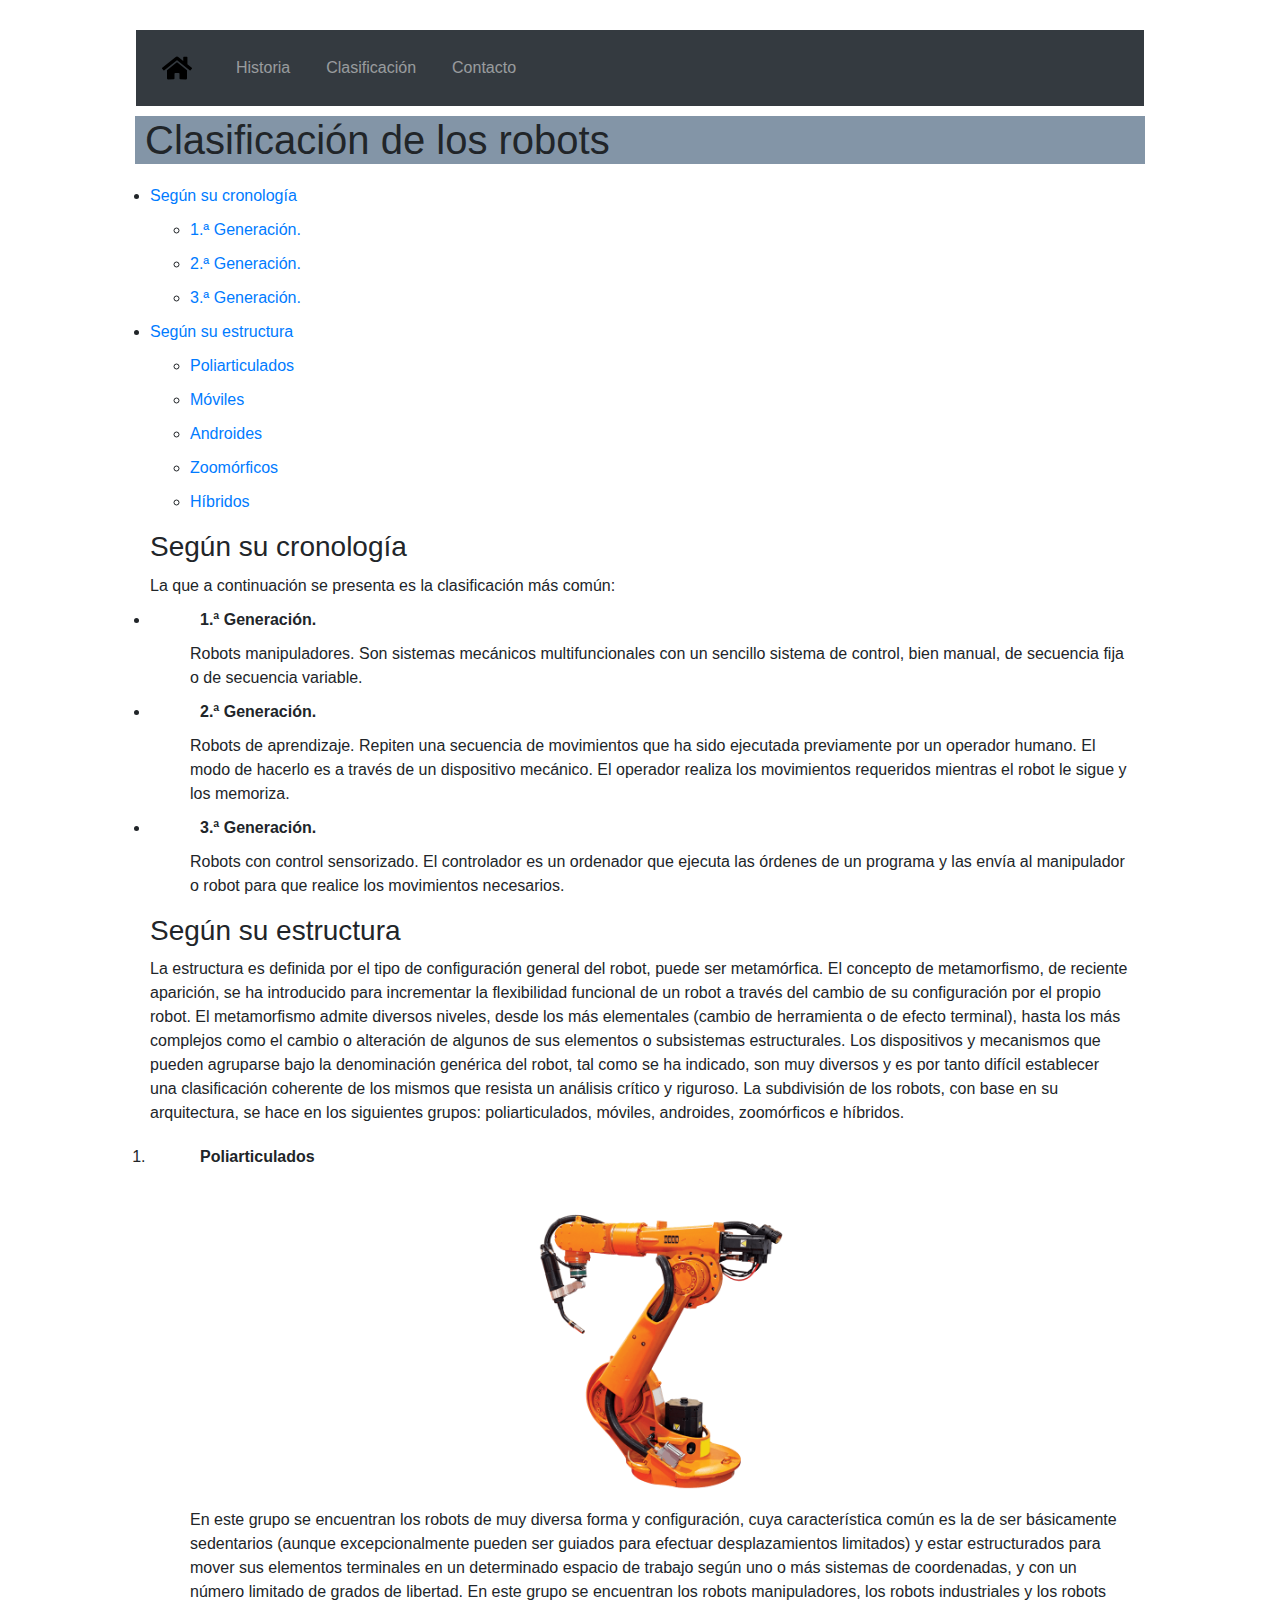
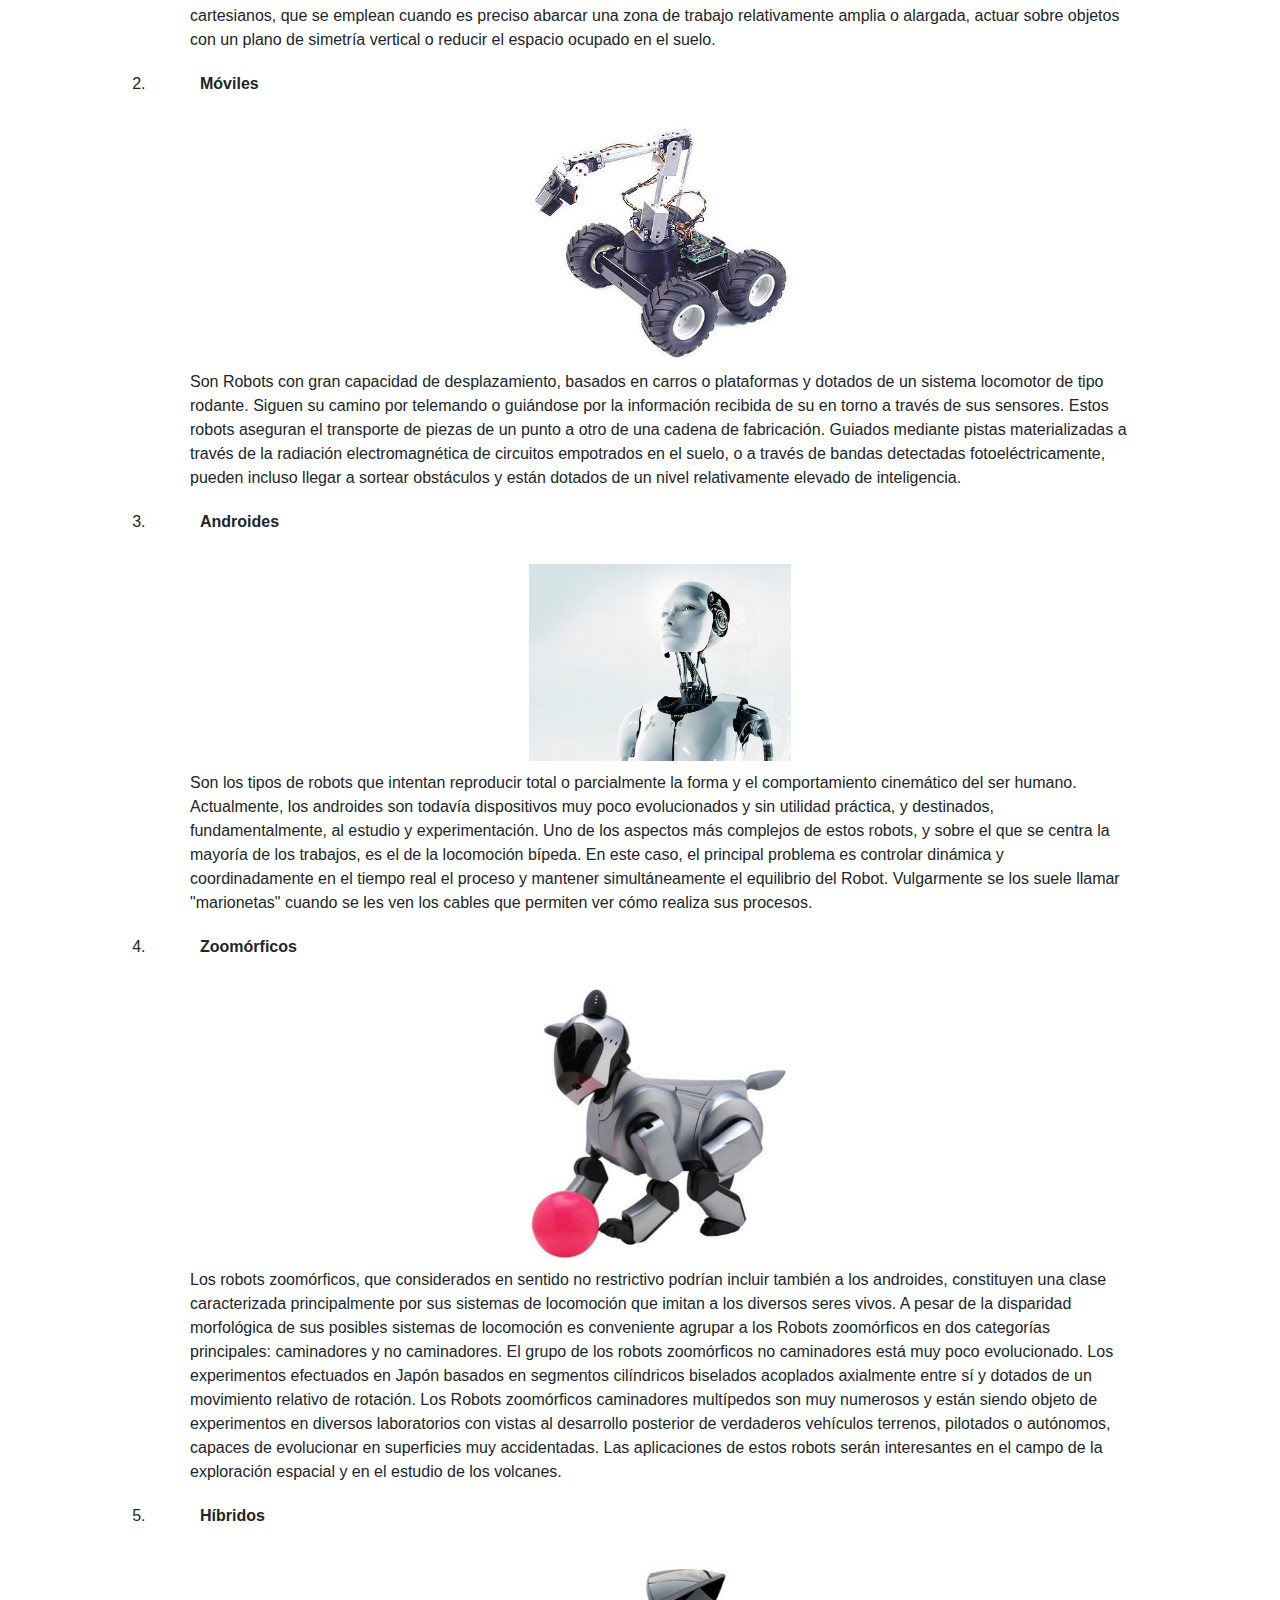
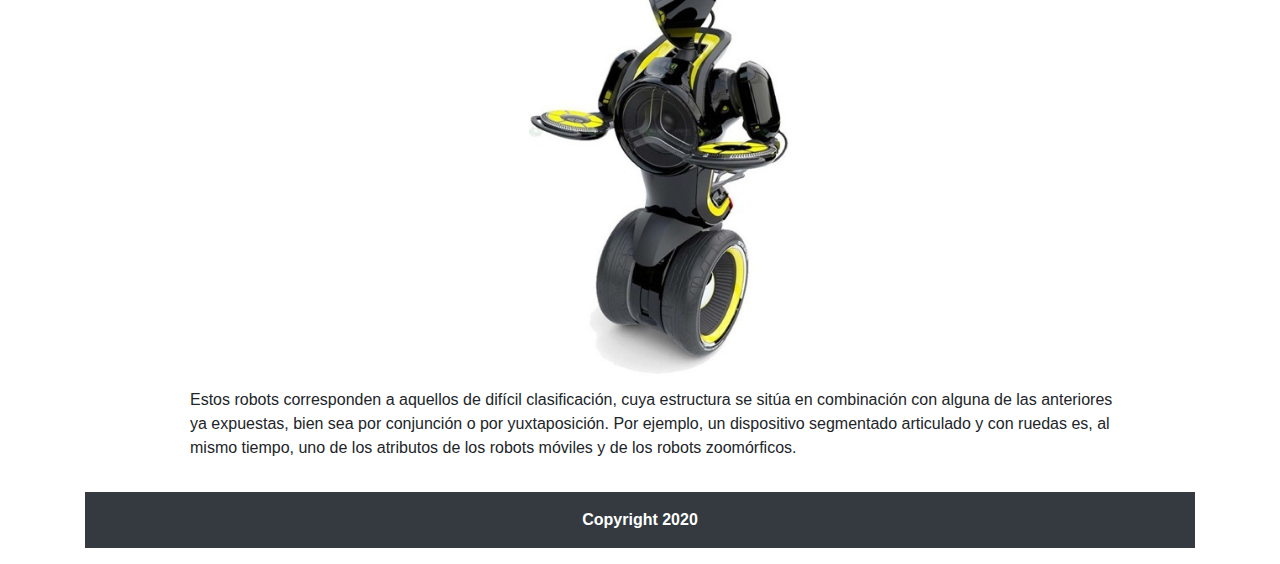
<file: clasificacion.html>
<!DOCTYPE html>
<html lang="es">
<head>
    <meta charset="UTF-8">
    <meta name="viewport" content="width=device-width, initial-scale=1.0">
    <!-- BOOTSTRAP -->
    <link rel="stylesheet" href="https://stackpath.bootstrapcdn.com/bootstrap/4.5.2/css/bootstrap.min.css" integrity="sha384-JcKb8q3iqJ61gNV9KGb8thSsNjpSL0n8PARn9HuZOnIxN0hoP+VmmDGMN5t9UJ0Z" crossorigin="anonymous">
    <title>Robótica - Clasificación</title>
    <!-- ESTILOS CSS -->
    <link rel="stylesheet" href="/CSS/estilos.css">
    <!-- RESPONSIVE -->
    <meta name="viewport" content="width=device-width, initial-scale=1, shrink-to-fit=no"> 
</head>
<body id="id-body" class="container">
    <!-- NAVBAR -->
    <nav class="container">
        <nav class="row">
            <nav class="col">
                <nav class="navbar navbar-expand-lg navbar-dark bg-dark">
                    <a class="navbar-brand" href="http://127.0.0.1:5500/index.html">
                    <img src="/Imagenes/Iconos/home-solid.svg" alt="logo" style="width:50px;">
                    </a>
                <ul class="navbar-nav">
                <li class="nav-item">
                    <a class="nav-link" href="http://127.0.0.1:5500/historia.html">Historia</a>
                </li>
                <li class="nav-item">
                    <a class="nav-link" href="http://127.0.0.1:5500/clasificacion.html">Clasificación</a>
                </li>
                <li class="nav-item">
                    <a class="nav-link" href="http://127.0.0.1:5500/contacto.html">Contacto</a>
                </li>
            </ul>
                </nav>
            </nav>
        </nav>
    </nav>
    <header>
    <h1>Clasificación de los robots</h1>
    </header>
    <div class="container">
        <div class="row">
            <div class="col">
        <ul>
            <li><a href="#C1">Según su cronología</a></li>
            <ul>
                <li><a href="#G1">1.ª Generación.</a></li>
                <li><a href="#G2">2.ª Generación.</a></li>
                <li><a href="#G3">3.ª Generación.</a></li>
            </ul>
            <li><a href="#E1">Según su estructura</a></li>
            <ul>
                <li><a href="#P1">Poliarticulados</a></li>
                <li><a href="#M1">Móviles</a></li>
                <li><a href="#A1">Androides</a></li>
                <li><a href="#Z1">Zoomórficos</a></li>
                <li><a href="#H1">Híbridos</a></li>
            </ul>
        </ul>
        <h3 id="C1">Según su cronología</h3>
        <p>La que a continuación se presenta es la clasificación más común:</p>
        <ul>
            <li><b id="G1">1.ª Generación.</b></li>
            <p>Robots manipuladores. Son sistemas mecánicos multifuncionales con un sencillo sistema de control, bien manual, de secuencia fija o de secuencia variable.</p>
            <li><b id="G2">2.ª Generación.</b></li>
            <p>Robots de aprendizaje. Repiten una secuencia de movimientos que ha sido ejecutada previamente por un operador humano. El modo de hacerlo es a través de un dispositivo mecánico. El operador realiza los movimientos requeridos mientras el robot le sigue y los memoriza.</p>
            <li><b id="G3">3.ª Generación.</b></li>
            <p>Robots con control sensorizado. El controlador es un ordenador que ejecuta las órdenes de un programa y las envía al manipulador o robot para que realice los movimientos necesarios.</p>
        </ul>
        <h3 id="E1">Según su estructura</h3>
        <p>La estructura es definida por el tipo de configuración general del robot, puede ser metamórfica. El concepto de metamorfismo, de reciente aparición, se ha introducido para incrementar la flexibilidad funcional de un robot a través del cambio de su configuración por el propio robot. El metamorfismo admite diversos niveles, desde los más elementales (cambio de herramienta o de efecto terminal), hasta los más complejos como el cambio o alteración de algunos de sus elementos o subsistemas estructurales. Los dispositivos y mecanismos que pueden agruparse bajo la denominación genérica del robot, tal como se ha indicado, son muy diversos y es por tanto difícil establecer una clasificación coherente de los mismos que resista un análisis crítico y riguroso. La subdivisión de los robots, con base en su arquitectura, se hace en los siguientes grupos: poliarticulados, móviles, androides, zoomórficos e híbridos.</p>
        <ol>
            <li class="li-css"><b id="P1">Poliarticulados</b></li>
            <p><img class="poliarticulado" src="/Imagenes/Robots/robot-poliarticulado.png" alt="Robot Poliarticulado">En este grupo se encuentran los robots de muy diversa forma y configuración, cuya característica común es la de ser básicamente sedentarios (aunque excepcionalmente pueden ser guiados para efectuar desplazamientos limitados) y estar estructurados para mover sus elementos terminales en un determinado espacio de trabajo según uno o más sistemas de coordenadas, y con un número limitado de grados de libertad. En este grupo se encuentran los robots manipuladores, los robots industriales y los robots cartesianos, que se emplean cuando es preciso abarcar una zona de trabajo relativamente amplia o alargada, actuar sobre objetos con un plano de simetría vertical o reducir el espacio ocupado en el suelo.</p>
            <li class="li-css"><b id="M1">Móviles</b></li>
            <p><img class="moviles" src="/Imagenes/Robots/robot-movil.png" alt="Robot Móvil">Son Robots con gran capacidad de desplazamiento, basados en carros o plataformas y dotados de un sistema locomotor de tipo rodante. Siguen su camino por telemando o guiándose por la información recibida de su en torno a través de sus sensores. Estos robots aseguran el transporte de piezas de un punto a otro de una cadena de fabricación. Guiados mediante pistas materializadas a través de la radiación electromagnética de circuitos empotrados en el suelo, o a través de bandas detectadas fotoeléctricamente, pueden incluso llegar a sortear obstáculos y están dotados de un nivel relativamente elevado de inteligencia.</p>
            <li class="li-css"><b id="A1">Androides</b></li>
            <p><img class="androides" src="/Imagenes/Robots/robot-androide.jpg" alt="robot Androide">Son los tipos de robots que intentan reproducir total o parcialmente la forma y el comportamiento cinemático del ser humano. Actualmente, los androides son todavía dispositivos muy poco evolucionados y sin utilidad práctica, y destinados, fundamentalmente, al estudio y experimentación. Uno de los aspectos más complejos de estos robots, y sobre el que se centra la mayoría de los trabajos, es el de la locomoción bípeda. En este caso, el principal problema es controlar dinámica y coordinadamente en el tiempo real el proceso y mantener simultáneamente el equilibrio del Robot. Vulgarmente se los suele llamar "marionetas" cuando se les ven los cables que permiten ver cómo realiza sus procesos.</p>
            <li class="li-css"><b id="Z1">Zoomórficos</b></li>
            <p><img class="zoomorficos" src="/Imagenes/Robots/robot-zoomorfico.jpg" alt="Robot Zoomórfico">Los robots zoomórficos, que considerados en sentido no restrictivo podrían incluir también a los androides, constituyen una clase caracterizada principalmente por sus sistemas de locomoción que imitan a los diversos seres vivos. A pesar de la disparidad morfológica de sus posibles sistemas de locomoción es conveniente agrupar a los Robots zoomórficos en dos categorías principales: caminadores y no caminadores. El grupo de los robots zoomórficos no caminadores está muy poco evolucionado. Los experimentos efectuados en Japón basados en segmentos cilíndricos biselados acoplados axialmente entre sí y dotados de un movimiento relativo de rotación. Los Robots zoomórficos caminadores multípedos son muy numerosos y están siendo objeto de experimentos en diversos laboratorios con vistas al desarrollo posterior de verdaderos vehículos terrenos, pilotados o autónomos, capaces de evolucionar en superficies muy accidentadas. Las aplicaciones de estos robots serán interesantes en el campo de la exploración espacial y en el estudio de los volcanes.</p>
            <li class="li-css"><b id="H1">Híbridos</b></li>
            <p><img class="hibridos" src="/Imagenes/Robots/robot-hibrido.jpg" alt="Robot Híbrio">Estos robots corresponden a aquellos de difícil clasificación, cuya estructura se sitúa en combinación con alguna de las anteriores ya expuestas, bien sea por conjunción o por yuxtaposición. Por ejemplo, un dispositivo segmentado articulado y con ruedas es, al mismo tiempo, uno de los atributos de los robots móviles y de los robots zoomórficos.</p>
        </ol>
            </div>
        </div>
    </div>
    <!-- ASIDE -->
    <aside></aside>
    <!-- FOOTER -->
    <footer class="container p-3 my-3 bg-dark text-white">
        <strong>Copyright 2020</strong>
    </footer>
    <script src="https://code.jquery.com/jquery-3.5.1.slim.min.js" integrity="sha384-DfXdz2htPH0lsSSs5nCTpuj/zy4C+OGpamoFVy38MVBnE+IbbVYUew+OrCXaRkfj" crossorigin="anonymous"></script>
    <script src="https://cdn.jsdelivr.net/npm/popper.js@1.16.1/dist/umd/popper.min.js" integrity="sha384-9/reFTGAW83EW2RDu2S0VKaIzap3H66lZH81PoYlFhbGU+6BZp6G7niu735Sk7lN" crossorigin="anonymous"></script>
    <script src="https://stackpath.bootstrapcdn.com/bootstrap/4.5.2/js/bootstrap.min.js" integrity="sha384-B4gt1jrGC7Jh4AgTPSdUtOBvfO8shuf57BaghqFfPlYxofvL8/KUEfYiJOMMV+rV" crossorigin="anonymous"></script>
</body>
</html>
</file>
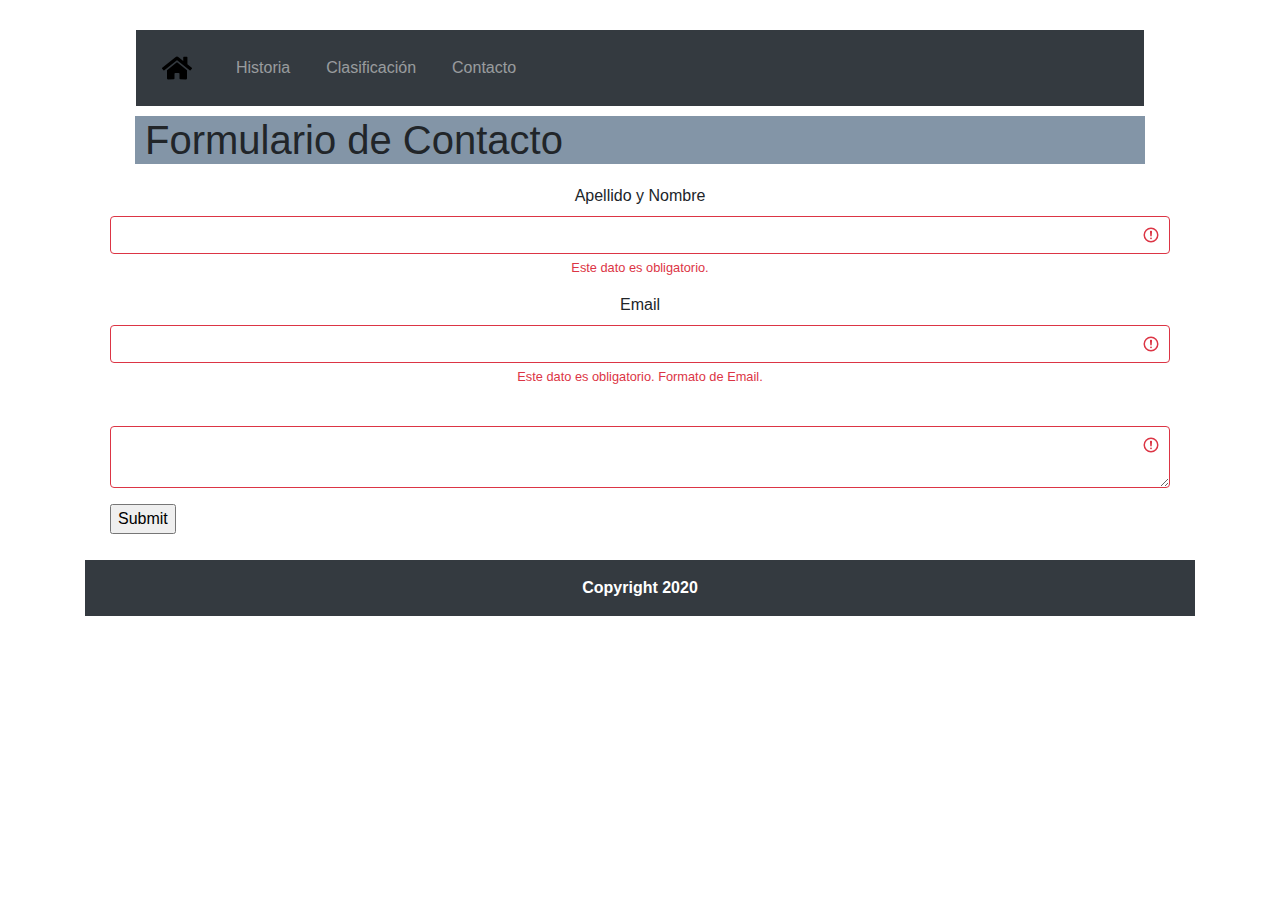
<file: contacto.html>
<!DOCTYPE html>
<html lang="es">
<head>
    <meta charset="UTF-8">
    <meta name="viewport" content="width=device-width, initial-scale=1.0">
    <!-- BOOTSTRAP -->
    <link rel="stylesheet" href="https://stackpath.bootstrapcdn.com/bootstrap/4.5.2/css/bootstrap.min.css" integrity="sha384-JcKb8q3iqJ61gNV9KGb8thSsNjpSL0n8PARn9HuZOnIxN0hoP+VmmDGMN5t9UJ0Z" crossorigin="anonymous">
    <title>Robótica - Contacto</title>
    <!-- ESTILOS CSS -->
    <link rel="stylesheet" href="CSS/estilos.css">
    <!-- RESPONSIVE -->
    <meta name="viewport" content="width=device-width, initial-scale=1, shrink-to-fit=no">
    </head>
<body id="id-body" class="container">
    <!-- NAVBAR -->
    <nav class="container">
        <nav class="row">
            <nav class="col">
                <nav class="navbar navbar-expand-lg navbar-dark bg-dark">
    <a class="navbar-brand" href="http://127.0.0.1:5500/index.html">
        <img src="/Imagenes/Iconos/home-solid.svg" alt="logo" style="width:50px;">
    </a>
    <ul class="navbar-nav">
        <li class="nav-item">
            <a class="nav-link" href="http://127.0.0.1:5500/historia.html">Historia</a>
        </li>
        <li class="nav-item">
            <a class="nav-link" href="http://127.0.0.1:5500/clasificacion.html">Clasificación</a>
        </li>
        <li class="nav-item">
            <a class="nav-link" href="http://127.0.0.1:5500/contacto.html">Contacto</a>
        </li>
    </ul>
                </nav>
            </nav>
        </nav>
    </nav>
        <header>
            <h1>Formulario de Contacto</h1>
        </header>
        <div class="container">
            <div class="row">
                <div class="col">
        <form action="#" class="was-validated">
        <div class="form-group">
            <label for="apenom">Apellido y Nombre</label>
            <input type="text" pattern="[a-zA-Z]{1,}" maxlength="25" id="apenom" class="form-control" required>
            <div class="valid-feedback">Ok</div>
            <div class="invalid-feedback">Este dato es obligatorio.</div>
        </div>
        <div class="form-group">
            <label for="email:">Email</label>
            <input type="email" class="form-control" required>
            <div class="valid-feedback">Ok</div>
            <div class="invalid-feedback">Este dato es obligatorio. Formato de Email.</div>
        </div>
        <div class="form-group">
            <label for="mensaje"Mensaje></label>
            <textarea name="mensaje" id="mensaje" class="form-control" required></textarea>
        </div>
            <input type="submit">
                </div>
            </div>
        </div>
        </form>
    <!-- ASIDE -->
    <aside></aside>
    <!-- FOOTER -->
    <footer class="container p-3 my-3 bg-dark text-white">
        <strong>Copyright 2020</strong>
    </footer>
<script src="https://code.jquery.com/jquery-3.5.1.slim.min.js" integrity="sha384-DfXdz2htPH0lsSSs5nCTpuj/zy4C+OGpamoFVy38MVBnE+IbbVYUew+OrCXaRkfj" crossorigin="anonymous"></script>
<script src="https://cdn.jsdelivr.net/npm/popper.js@1.16.1/dist/umd/popper.min.js" integrity="sha384-9/reFTGAW83EW2RDu2S0VKaIzap3H66lZH81PoYlFhbGU+6BZp6G7niu735Sk7lN" crossorigin="anonymous"></script>
<script src="https://stackpath.bootstrapcdn.com/bootstrap/4.5.2/js/bootstrap.min.js" integrity="sha384-B4gt1jrGC7Jh4AgTPSdUtOBvfO8shuf57BaghqFfPlYxofvL8/KUEfYiJOMMV+rV" crossorigin="anonymous"></script>
</body>
</html>
</file>
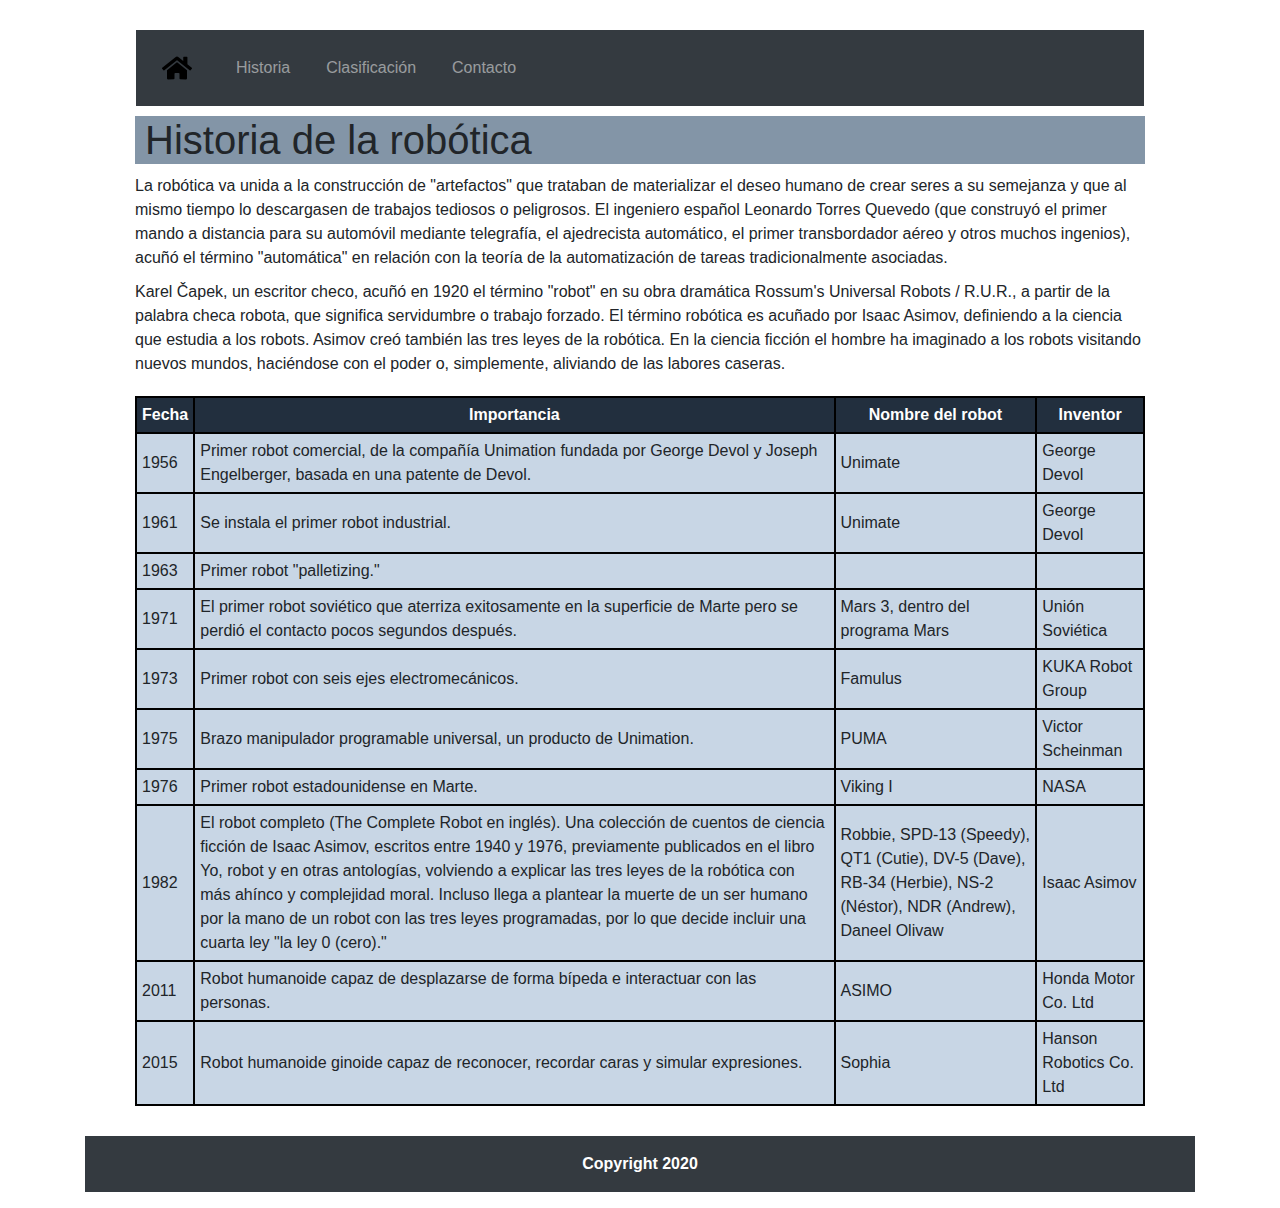
<file: historia.html>
<!DOCTYPE html>
<html lang="es">
<head>
    <meta charset="UTF-8">
    <meta name="viewport" content="width=device-width, initial-scale=1.0">
    <!-- BOOTSTRAP -->
    <link rel="stylesheet" href="https://stackpath.bootstrapcdn.com/bootstrap/4.5.2/css/bootstrap.min.css" integrity="sha384-JcKb8q3iqJ61gNV9KGb8thSsNjpSL0n8PARn9HuZOnIxN0hoP+VmmDGMN5t9UJ0Z" crossorigin="anonymous">
    <title>Robótica - Historia</title>
    <!-- ESTILOS CSS -->
    <link rel="stylesheet" href="/CSS/estilos.css">
    <!-- RESPONSIVE -->
    <meta name="viewport" content="width=device-width, initial-scale=1, shrink-to-fit=no">
</head>
<body id="id-body" class="container">
    <!-- NAVBAR -->
    <nav class="container">
        <nav class="row">
            <nav class="col">
                <nav class="navbar navbar-expand-lg navbar-dark bg-dark">
        <a class="navbar-brand" href="http://127.0.0.1:5500/index.html">
            <img src="/Imagenes/Iconos/home-solid.svg" alt="logo" style="width:50px;">
        </a>
        <ul class="navbar-nav">
            <li class="nav-item">
                <a class="nav-link" href="http://127.0.0.1:5500/historia.html">Historia</a>
            </li>
            <li class="nav-item">
                <a class="nav-link" href="http://127.0.0.1:5500/clasificacion.html">Clasificación</a>
            </li>
            <li class="nav-item">
                <a class="nav-link" href="http://127.0.0.1:5500/contacto.html">Contacto</a>
            </li>
        </ul>
                </nav>
            </nav>
        </nav>
    </nav>
    <header>
    <h1>Historia de la robótica</h1>
    </header>
    <p>La robótica va unida a la construcción de "artefactos" que trataban de materializar el deseo humano de crear seres a su semejanza y que al mismo tiempo lo descargasen de trabajos tediosos o peligrosos. El ingeniero español Leonardo Torres Quevedo (que construyó el primer mando a distancia para su automóvil mediante telegrafía, el ajedrecista automático, el primer transbordador aéreo y otros muchos ingenios), acuñó el término "automática" en relación con la teoría de la automatización de tareas tradicionalmente asociadas.</p>
    <p>Karel Čapek, un escritor checo, acuñó en 1920 el término "robot" en su obra dramática Rossum's Universal Robots / R.U.R., a partir de la palabra checa robota, que significa servidumbre o trabajo forzado. El término robótica es acuñado por Isaac Asimov, definiendo a la ciencia que estudia a los robots. Asimov creó también las tres leyes de la robótica. En la ciencia ficción el hombre ha imaginado a los robots visitando nuevos mundos, haciéndose con el poder o, simplemente, aliviando de las labores caseras.</p>
    <div style="overflow-x:auto;"></div>
    <table id="estilo-tabla">
        <tr>
            <th scope="col">Fecha</th>
            <th scope="col">Importancia</th>
            <th scope="col">Nombre del robot</th>
            <th scope="col">Inventor</th>
        </tr>
        <tr>
            <td>1956</td>
            <td>Primer robot comercial, de la compañía Unimation fundada por George Devol y Joseph Engelberger, basada en una patente de Devol.</td>
            <td>Unimate</td>
            <td>George Devol</td>
        </tr>
        <tr>
            <td>1961</td>
            <td>Se instala el primer robot industrial.</td>
            <td>Unimate</td>
            <td>George Devol</td>
        </tr>
        <tr>
            <td>1963</td>
            <td>Primer robot "palletizing."</td>
            <td></td>
            <td></td>
        </tr>
        <tr>
            <td>1971</td>
            <td>El primer robot soviético que aterriza exitosamente en la superficie de Marte pero se perdió el contacto pocos segundos después.</td>
            <td>Mars 3, dentro del programa Mars</td>
            <td>Unión Soviética </td>
        </tr>
        <tr>
            <td>1973</td>
            <td>Primer robot con seis ejes electromecánicos.</td>
            <td>Famulus</td>
            <td>KUKA Robot Group</td>
        </tr>
        <tr>
            <td>1975</td>
            <td>Brazo manipulador programable universal, un producto de Unimation.</td>
            <td>PUMA</td>
            <td>Victor Scheinman</td>
        </tr>
        <tr>
            <td>1976</td>
            <td>Primer robot estadounidense en Marte.</td>
            <td>Viking I</td>
            <td>NASA</td>
        </tr>
        <tr>
            <td>1982</td>
            <td>El robot completo (The Complete Robot en inglés). Una colección de cuentos de ciencia ficción de Isaac Asimov, escritos entre 1940 y 1976, previamente publicados en el libro Yo, robot y en otras antologías, volviendo a explicar las tres leyes de la robótica con más ahínco y complejidad moral. Incluso llega a plantear la muerte de un ser humano por la mano de un robot con las tres leyes programadas, por lo que decide incluir una cuarta ley "la ley 0 (cero)."</td>
            <td>Robbie, SPD-13 (Speedy), QT1 (Cutie), DV-5 (Dave), RB-34 (Herbie), NS-2 (Néstor), NDR (Andrew), Daneel Olivaw</td>
            <td>Isaac Asimov</td>
        </tr>
        <tr>
            <td>2011</td>
            <td>Robot humanoide capaz de desplazarse de forma bípeda e interactuar con las personas.</td>
            <td>ASIMO</td>
            <td>Honda Motor Co. Ltd</td>
        </tr>
        <tr>
            <td>2015</td>
            <td>Robot humanoide ginoide capaz de reconocer, recordar caras y simular expresiones.</td>
            <td>Sophia</td>
            <td>Hanson Robotics Co. Ltd</td>
        </tr>
    </table>
    <!-- ASIDE -->
    <aside></aside>
    <!-- FOOTER -->
    <footer class="container p-3 my-3 bg-dark text-white">
        <strong>Copyright 2020</strong>
    </footer>
    <script src="https://code.jquery.com/jquery-3.5.1.slim.min.js" integrity="sha384-DfXdz2htPH0lsSSs5nCTpuj/zy4C+OGpamoFVy38MVBnE+IbbVYUew+OrCXaRkfj" crossorigin="anonymous"></script>
    <script src="https://cdn.jsdelivr.net/npm/popper.js@1.16.1/dist/umd/popper.min.js" integrity="sha384-9/reFTGAW83EW2RDu2S0VKaIzap3H66lZH81PoYlFhbGU+6BZp6G7niu735Sk7lN" crossorigin="anonymous"></script>
    <script src="https://stackpath.bootstrapcdn.com/bootstrap/4.5.2/js/bootstrap.min.js" integrity="sha384-B4gt1jrGC7Jh4AgTPSdUtOBvfO8shuf57BaghqFfPlYxofvL8/KUEfYiJOMMV+rV" crossorigin="anonymous"></script>
</body>
</html>
</file>
<file: CSS/estilos.css>
li, h1, form {
    text-align: left;
    margin: 10px;
    margin-top: 10px;
    margin-bottom: 10px;
}

h3 {
    margin-left: 50px;
    text-align: left;
}

.li-css {
    margin: 10px;
    margin-top: 20px;
    margin-bottom: 20px;
}

p, b {
    margin: 50px;
    margin-top: 10px;
    margin-bottom: 10px;
    text-align: left;
}


table, th, td {
    margin: 10px;
    border: 2px solid black;
    border-collapse: collapse;
    border-spacing: 10px;
    padding: 5px;
    margin-right: 50px;
    margin-left: 50px;
    margin-bottom: 30px;
}

th {
    text-align:center;
    background-color: rgba(34, 47, 62,1.0);
    color: rgb(255, 255, 255);
}

#estilo-tabla {
    width: auto;
    background-color: rgba(200, 214, 229,1.0);

}

#estilo-tabla tr:nth-child {
    background-color: rgba(34, 47, 62,1.0);
}

img {
    margin: auto;
    width: 30%;
    display: block;
    padding: 10px;
    border: 50px;
}

header {
    background-color: rgba(131, 149, 167,1.0);
    margin: 50px;
    margin-top: 5px;
    margin-bottom: 5px;
}

.cita-textual {
    font-style: italic;
}

.cita-author {
    text-align: right;
}

.cita-fondo {
    background-color: rgba(200, 214, 229,1.0);
}

nav {
    margin: 18px;
    margin-bottom: 0px;
    margin-top: 10px;
}

button {
    border: black;
}

div {
    text-align: center;
}

footer {
    text-align: center;
    
}

.poliarticulado {
    max-width: 650px;
    height: auto;
    }

.moviles {
    max-width: 650px;
    height: auto;
    }

.androides {
    max-width: 650px;
    height: auto;
    }

.zoomorficos {
    max-width: 650px;
    height: auto;
    }

.hibridos {
    max-width: 650px;
    height: auto;
    }
</file>
